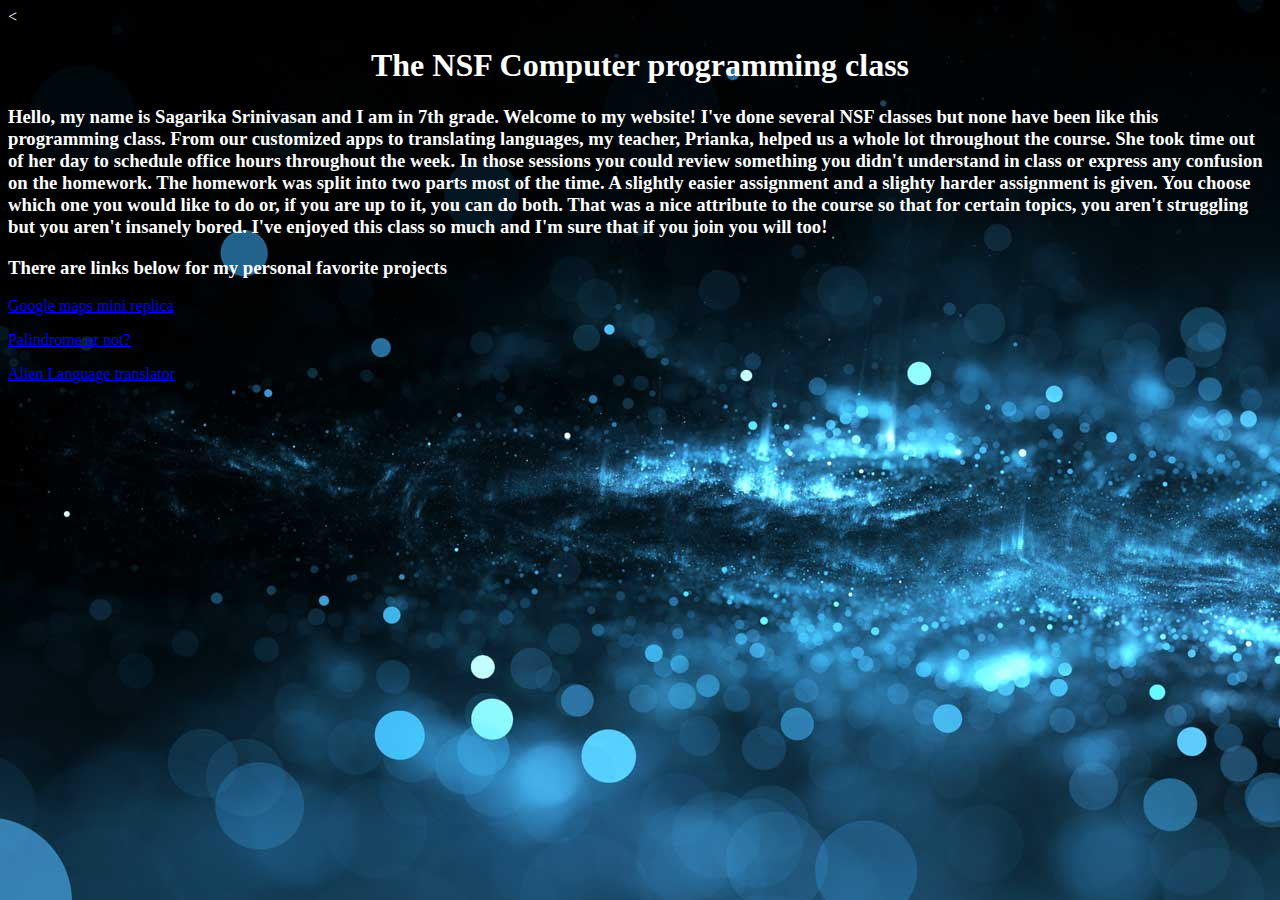
<file: index.html>
<!DOCTYPE html>
<html>
<head>
	<title>The Homepage</title>
</head>
	<link rel="stylesheet" type="text/css" href="index.css">
<div id = "title">
<<body background="16.jpg" >



<center><h1>The NSF Computer programming class</h1></center>
<h3>Hello, my name is Sagarika Srinivasan and I am in 7th grade. Welcome to my website! I've done several NSF classes but none have been like this programming class. From our customized apps to translating languages, my teacher, Prianka, helped us a whole lot throughout the course. She took time out of her day to schedule office hours throughout the week. In those sessions you could review something you didn't understand in class or express any confusion on the homework. The homework was split into two parts most of the time. A slightly easier assignment and a slighty harder assignment is given. You choose which one you would like to do or, if you are up to it, you can do both. That was a nice attribute to the course so that for certain topics, you aren't struggling but you aren't insanely bored. I've enjoyed this class so much and I'm sure that if you join you will too!  </h3>

<h3> There are links below for my personal favorite projects </h3>

<p><a href="MapsSample.html"> Google maps mini replica</a> <br></p>
<p><a href="Palindrome.html"> Palindrome or not?</a> <br></p>
<p><a href="PigLatin.html"> Alien Language translator</a></p>




</body>
</div>
</html>
</file>
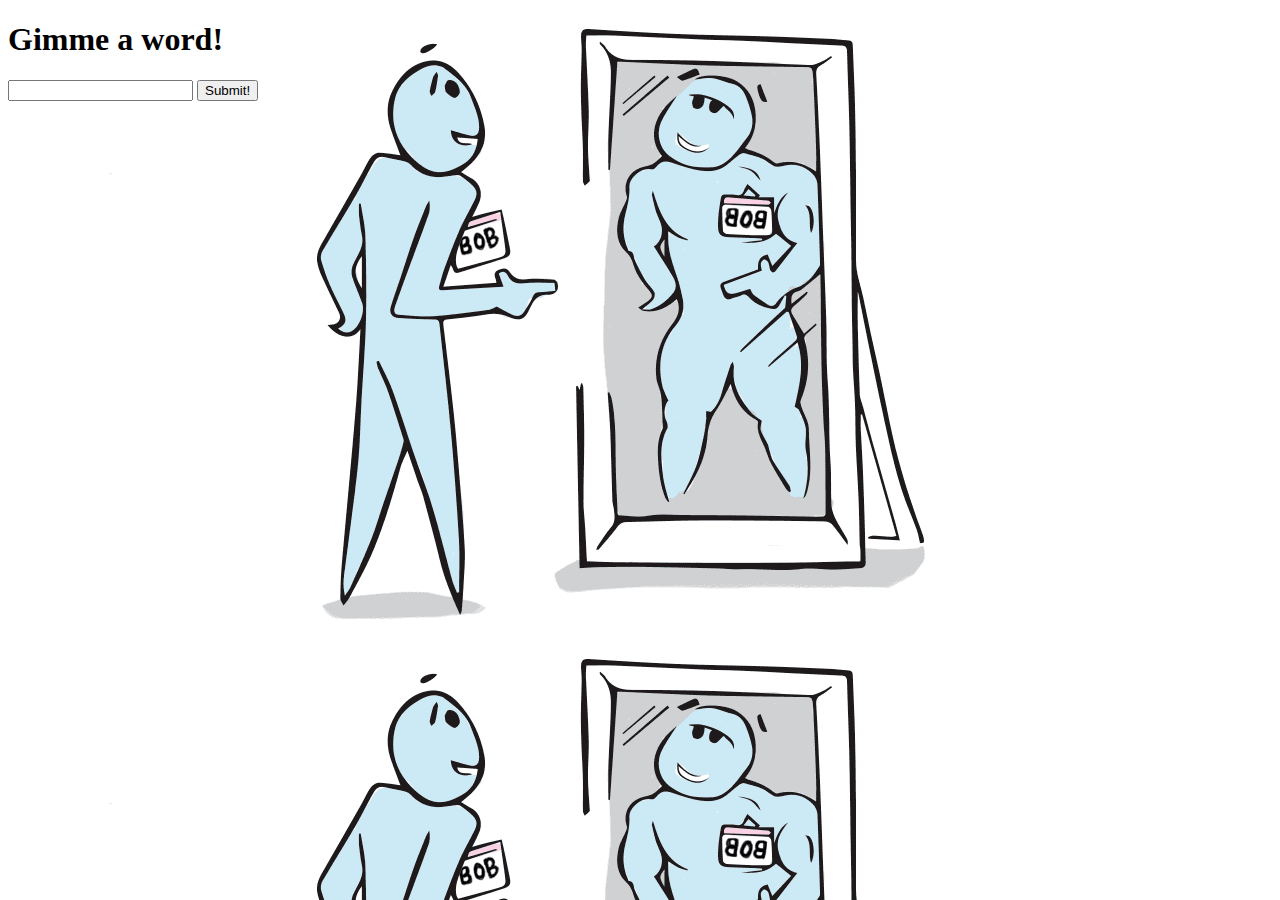
<file: Palindrome.html>
<!DOCTYPE html>
<html>

<head>
	<title>Palindrome Finder</title>
	
</head>

<body background="bob1.png">

<div id = "title">

<h1 id="title1"> Gimme a word!</h1>

</div>

<div id="input">

<script type="text/javascript" src= "Palindrome.js"></script>

<input type="text" name="input" id="inputfield">
<input type="submit" name="submit" value="Submit!" onclick="bye()">
	
</div>


<p id="result"></p>
</file>
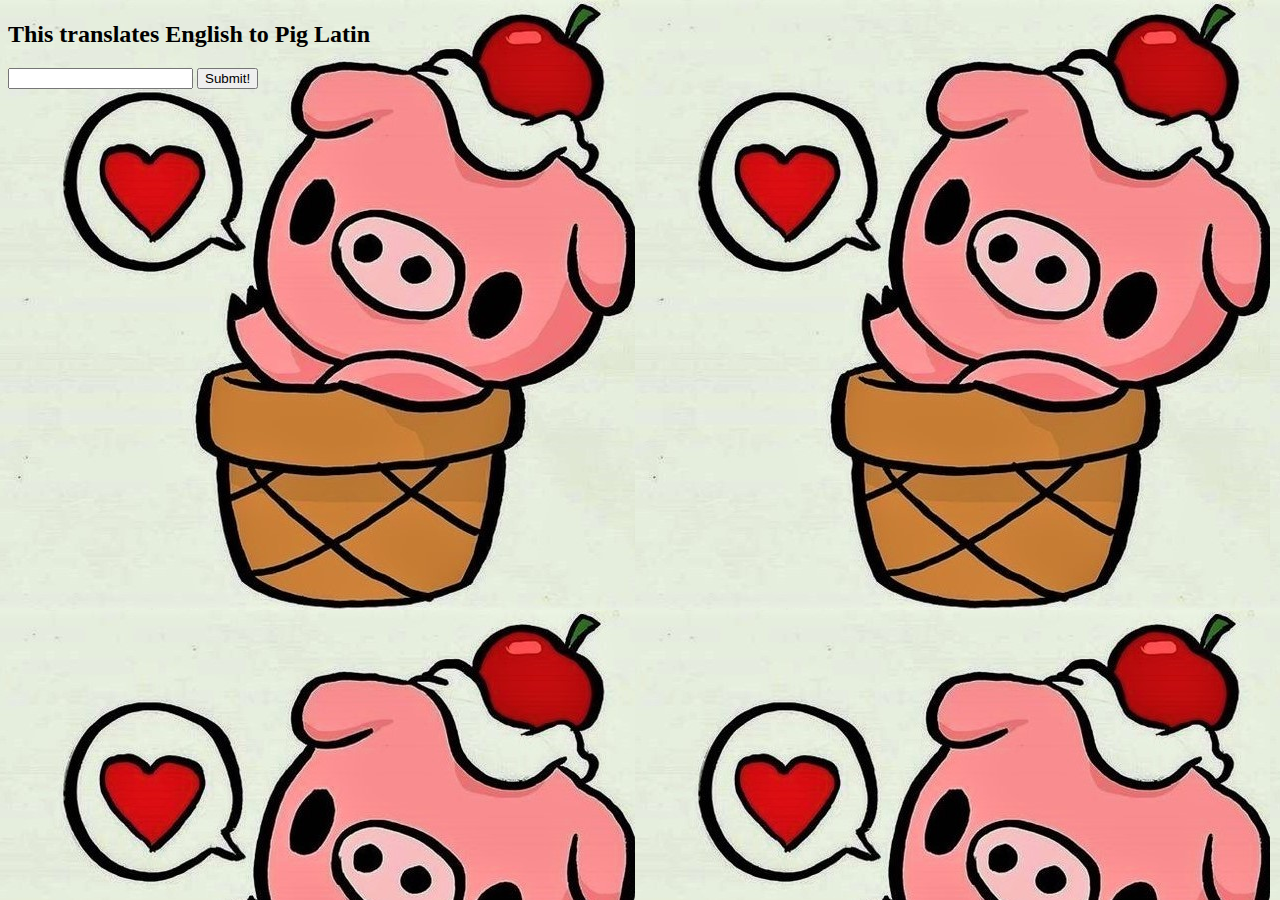
<file: PigLatin.html>
<!DOCTYPE html>
<html>

<head>
	<title>Pig Latin Translator</title>
	
</head>
<html>
<body background="pigster.jpg" >



<script src="PigLatin.js">
</script>
<div id = "title">
<h1 id="title1" Pig Latin Translator!</h1>
<h2 id="title2">This translates English to Pig Latin</h2>
</div>
<div id="input">
<input type="text" name="input" id="inputfield">
<input type="submit" name="submit" value="Submit!" onclick="hi()">
</div>
<p id="result"></p>
</body>
</html>
</file>
<file: index.css>
#title
{
	
	color: white;
    font-family: trebuchet ms ;
}
</file>
